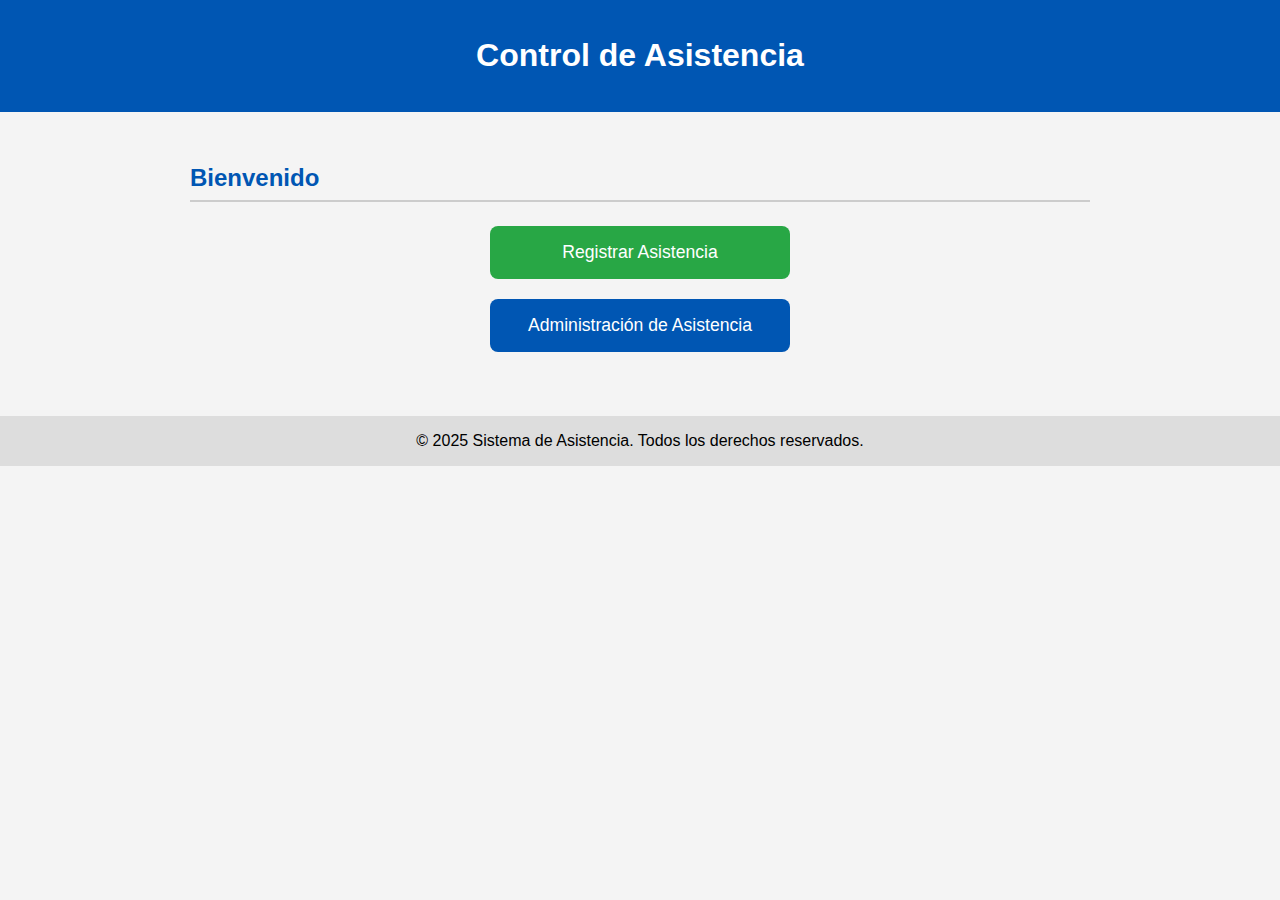
<file: index.html>
<!DOCTYPE html>
<html lang="es">
<head>
  <meta charset="UTF-8" />
  <meta name="viewport" content="width=device-width, initial-scale=1.0"/>
  <meta http-equiv="cache-control" content="no-cache, no-store, must-revalidate"/>
  <meta http-equiv="pragma" content="no-cache" />
  <meta http-equiv="Expires" content="0" />
  <title>Control de Asistencia - Prototipo</title>
  <style>
    :root {
      --color-primario: #0056b3;
      --color-exito: #28a745;
      --color-error: #dc3545;
      --color-fondo: #f4f4f4;
    }
    body {
      font-family: Arial, sans-serif;
      margin: 0;
      padding: 0;
      background-color: var(--color-fondo);
    }
    header {
      background-color: var(--color-primario);
      color: white;
      padding: 1rem;
      text-align: center;
    }
    nav {
      background-color: #003f7f;
      display: flex;
      justify-content: center;
      gap: 1rem;
      padding: 0.5rem;
    }
    nav a {
      color: white;
      text-decoration: none;
      font-weight: bold;
      cursor: pointer;
    }
    .section {
      max-width: 900px;
      margin: auto;
      padding: 2rem;
    }
    .oculto {
      display: none !important;
    }
    h2 {
      color: var(--color-primario);
      border-bottom: 2px solid #ccc;
      padding-bottom: 0.5rem;
    }
    .input-group {
      margin-bottom: 1.5rem;
    }
    label {
      display: block;
      margin-bottom: 0.5rem;
    }
    input, select, button {
      width: 100%;
      padding: 0.75rem;
      margin-top: 0.25rem;
      border: 1px solid #ccc;
      border-radius: 0.5rem;
      font-size: 1rem;
      box-sizing: border-box;
    }
    button.success {
      background-color: var(--color-exito);
      color: white;
      border: none;
    }
    button.error {
      background-color: var(--color-error);
      color: white;
      border: none;
    }
    .fingerprint-button {
      background-color: #007bff;
      color: white;
      border: none;
      padding: 0.75rem;
      width: 100%;
      margin-top: 0.5rem;
      border-radius: 0.5rem;
      font-size: 1rem;
      cursor: pointer;
    }
    .log {
      background-color: white;
      padding: 1rem;
      border-radius: 0.5rem;
      margin-top: 1rem;
    }
    footer {
      background-color: #ddd;
      text-align: center;
      padding: 1rem;
      margin-top: 2rem;
    }
    .botones {
      display: flex;
      flex-direction: column;
      gap: 1rem;
      width: 100%;
      max-width: 300px;
      margin: auto;
    }
    .btn-asistencia {
      background-color: var(--color-exito);
      color: white;
      border: none;
      padding: 1rem;
      font-size: 1.1rem;
      border-radius: 0.5rem;
      cursor: pointer;
    }
    .btn-admin {
      background-color: var(--color-primario);
      color: white;
      border: none;
      padding: 1rem;
      font-size: 1.1rem;
      border-radius: 0.5rem;
      cursor: pointer;
    }
    .btn-volver {
      background-color: #6c757d;
      color: white;
      border: none;
      padding: 0.75rem;
      font-size: 1rem;
      border-radius: 0.5rem;
      margin-top: 1rem;
      cursor: pointer;
    }
    @media (max-width: 600px) {
      .section {
        padding: 1rem;
      }
    }
  </style>
</head>
<body>
  <header>
    <h1>Control de Asistencia</h1>
  </header>

  <nav id="nav-bar" class="oculto">
    <a onclick="mostrarSeccion('registro')">Registro</a>
    <a onclick="mostrarSeccion('errores')">Errores</a>
    <a onclick="mostrarSeccion('administracion')">Administración</a>
    <a onclick="mostrarSeccion('ajustes')">Ajustes</a>
    <a onclick="cerrarSesion()">Cerrar sesión</a>
  </nav>

  <!-- Página principal -->
  <section class="section" id="inicio">
    <h2>Bienvenido</h2>
    <div class="botones">
      <button class="btn-asistencia" onclick="mostrarSeccion('registro')">Registrar Asistencia</button>
      <button class="btn-admin" onclick="mostrarSeccion('autenticacion')">Administración de Asistencia</button>
    </div>
  </section>

  <section class="section oculto" id="registro">
    <h2>Registro de Asistencia</h2>
    <div class="input-group">
      <label for="metodo">Método de Registro</label>
      <select id="metodo">
        <option>Huella</option>
        <option>Reconocimiento Facial</option>
        <option>PIN</option>
        <option>Tarjeta</option>
        <option>Clave</option>
      </select>
    </div>
    <div class="input-group">
      <label>Hora actual</label>
      <input type="text" value="08:30 AM" disabled>
    </div>
    <button id="btn-entrada" class="success">Registrar Entrada</button>
    <button id="btn-salida" class="success">Registrar Salida</button>
    <div class="log" id="registro-log"><strong>Registro del día:</strong><br>Entrada: --<br>Salida: --</div>
    <button class="btn-volver" onclick="mostrarSeccion('inicio')">⬅ Volver al inicio</button>
  </section>

  <section class="section oculto" id="autenticacion">
    <h2>Pantalla de Autenticación</h2>
    <div class="input-group">
      <label for="usuario">Usuario</label>
      <input type="text" id="usuario" placeholder="Ingresa tu usuario">
    </div>
    <div class="input-group">
      <label for="contrasena">Contraseña</label>
      <input type="password" id="contrasena" placeholder="Ingresa tu contraseña">
    </div>
    <button id="btn-login" class="success">Iniciar Sesión</button>
    <button class="fingerprint-button" onclick="alert('Verificación de huella simulada')">Verificar con huella</button>
    <button class="btn-volver" onclick="mostrarSeccion('inicio')">⬅ Volver al inicio</button>
  </section>

  <section class="section oculto" id="errores">
    <h2>Reporte de Errores</h2>
    <div class="log">
      <p><strong>Fecha:</strong> 15/06/2025<br><strong>Error:</strong> Fallo de conexión a base de datos</p>
      <p><strong>Fecha:</strong> 14/06/2025<br><strong>Error:</strong> Usuario no encontrado</p>
    </div>
    <button class="error">Descargar Reporte</button>
  </section>

  <section class="section oculto" id="administracion">
    <h2>Panel de Administración</h2>
    <p>Opciones administrativas como gestión de usuarios, reportes, permisos, etc.</p>
    <button class="success">Agregar Usuario</button>
    <button class="success">Ver Reportes</button>
  </section>

  <section class="section oculto" id="ajustes">
    <h2>Configuración y Ajustes</h2>
    <div class="input-group">
      <label for="tema">Tema del sistema</label>
      <select id="tema">
        <option>Claro</option>
        <option>Oscuro</option>
      </select>
    </div>
    <button class="success">Guardar Cambios</button>
  </section>

  <footer>
    &copy; 2025 Sistema de Asistencia. Todos los derechos reservados.
  </footer>

  <script>
    function mostrarSeccion(id) {
      const secciones = document.querySelectorAll(".section");
      secciones.forEach(seccion => seccion.classList.add("oculto"));
      document.getElementById(id).classList.remove("oculto");
    }

    function cerrarSesion() {
      document.getElementById("nav-bar").classList.add("oculto");
      mostrarSeccion("inicio");
    }

    // Lógica de inicio de sesión
    document.querySelector("#btn-login").addEventListener("click", function () {
      const usuario = document.getElementById("usuario").value;
      const contrasena = document.getElementById("contrasena").value;

      if (usuario === "admin" && contrasena === "1234") {
        document.getElementById("nav-bar").classList.remove("oculto");
        mostrarSeccion("registro");
      } else {
        alert("Usuario o contraseña incorrectos");
      }
    });

    // Al cargar, mostrar la pantalla de inicio
    window.onload = function () {
      mostrarSeccion("inicio");
    };
  
    // Funcionalidad de Control de Asistencia
    document.getElementById("btn-entrada").addEventListener("click", function() {
      const hora = new Date().toLocaleTimeString([], {hour: '2-digit', minute:'2-digit'});
      document.getElementById("registro-log").innerHTML =
        "<strong>Registro del día:</strong><br>Entrada: " + hora + "<br>Salida: --";
    });

    document.getElementById("btn-salida").addEventListener("click", function() {
      const hora = new Date().toLocaleTimeString([], {hour: '2-digit', minute:'2-digit'});
      let contenido = document.getElementById("registro-log").innerHTML;
      document.getElementById("registro-log").innerHTML =
        contenido.replace("Salida: --", "Salida: " + hora);
    });
  </script>
  <script>
    const CHECK_EVERY_MS = 5000;
    async function checkVersion() {
      try {
        const res = await fetch('version.txt?ts=' + Date.now(), { cache: 'no-store' });
        if (!res.ok) resturn;
        const v = (await res.text()).trim();
        const prev = localStorage.getItem('site_version');
        if (prev === null) {
          localStorage.setItem('site_version', v);
        } else if (prev !== v) {
        localStorage.setItem('site_version', v);
        local.reload();
        }
      } catch (e) {
      }
    }
    checkVersion();
    setInterval(checkVersion, CHECK_EVERY_MS);
  </script>
</body>
</html>
</file>
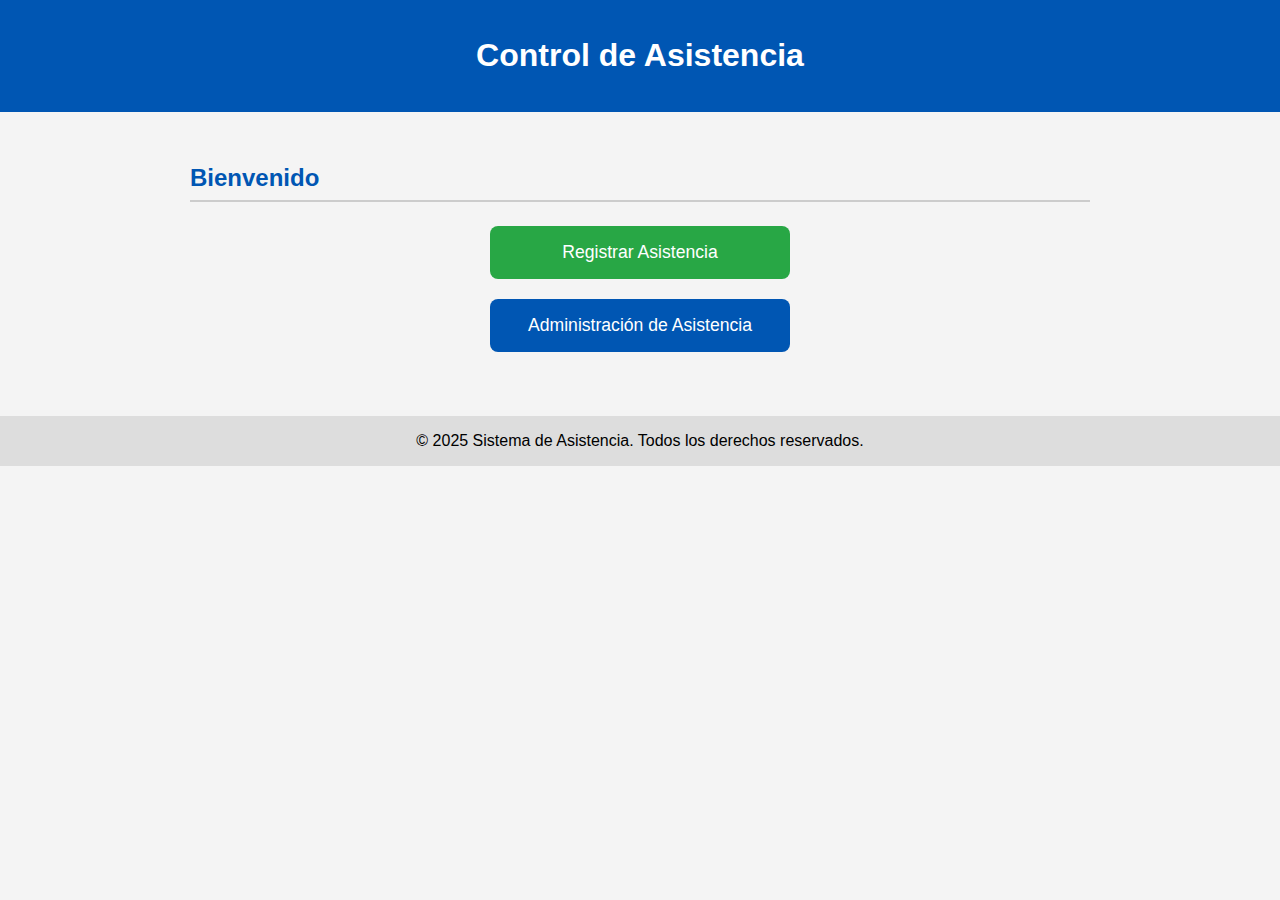
<file: RegistroAsistencia/index.html>
<!DOCTYPE html>
<html lang="es">
<head>
  <meta charset="UTF-8" />
  <meta name="viewport" content="width=device-width, initial-scale=1.0"/>
  <meta http-equiv="cache-control" content="no-cache, no-store, must-revalidate"/>
  <meta http-equiv="pragma" content="no-cache" />
  <meta http-equiv="Expires" content="0" />
  <title>Control de Asistencia - Prototipo</title>
  <link rel="stylesheet" href="style.css">
</head>
<body>
  <header>
    <h1>Control de Asistencia</h1>
  </header>

  <nav id="nav-bar" class="oculto">
    <a onclick="navegar('registro')">Registro</a>
    <a onclick="navegar('errores')">Errores</a>
    <a onclick="navegar('administracion')">Administración</a>
    <a onclick="navegar('ajustes')">Ajustes</a>
    <a onclick="cerrarSesion()">Cerrar sesión</a>
  </nav>

  <!-- Página principal -->
  <section class="section" id="inicio">
    <h2>Bienvenido</h2>
    <div class="botones">
      <button class="btn-asistencia" onclick="navegar('registro')">Registrar Asistencia</button>
      <button class="btn-admin" onclick="navegar('autenticacion')">Administración de Asistencia</button>
    </div>
  </section>

  <!-- Registro de asistencia -->
  <section class="section oculto" id="registro">
    <h2>Registro de Asistencia</h2>
    <div class="input-group">
      <label for="metodo">Método de Registro</label>
      <select id="metodo">
        <option>Huella</option>
        <option>Reconocimiento Facial</option>
        <option>PIN</option>
        <option>Tarjeta</option>
        <option>Clave</option>
      </select>
    </div>
    <div id="campo-extra" class="input-group oculto"></div>
    <div class="input-group">
      <label>Hora actual</label>
      <input type="text" id="hora-actual" disabled>
    </div>
    <button id="btn-entrada" class="success">Registrar Entrada</button>
    <button id="btn-salida" class="success">Registrar Salida</button>
    <div class="log" id="registro-log"><strong>Registro del día:</strong><br>Entrada: --<br>Salida: --</div>
    <button class="btn-volver" onclick="navegar('inicio')">⬅ Volver al inicio</button>
  </section>

  <!-- Autenticación -->
  <section class="section oculto" id="autenticacion">
    <h2>Pantalla de Autenticación</h2>
    <div class="input-group">
      <label for="usuario">Usuario</label>
      <input type="text" id="usuario" placeholder="Ingresa tu usuario">
    </div>
    <div class="input-group">
      <label for="contrasena">Contraseña</label>
      <input type="password" id="contrasena" placeholder="Ingresa tu contraseña">
    </div>
    <button id="btn-login" class="success">Iniciar Sesión</button>
    <button class="fingerprint-button" onclick="alert('Verificación de huella simulada')">Verificar con huella</button>
    <button class="btn-volver" onclick="navegar('inicio')">⬅ Volver al inicio</button>
  </section>

  <!-- Errores -->
  <section class="section oculto" id="errores">
    <h2>Reporte de Errores</h2>
    <div class="log">
      <p><strong>Fecha:</strong> 15/06/2025<br><strong>Error:</strong> Fallo de conexión a base de datos</p>
      <p><strong>Fecha:</strong> 14/06/2025<br><strong>Error:</strong> Usuario no encontrado</p>
    </div>
    <button class="error">Descargar Reporte</button>
  </section>

  <!-- Administración -->
  <section class="section oculto" id="administracion">
  <h2>Panel de Administración</h2>

  <!-- Botones -->
  <div class="botones">
    <button class="success" onclick="mostrarFormularioEmpleado()">Agregar Nuevo Usuario</button>
    <button class="success" onclick="mostrarReportes()">Ver Reportes</button>
  </div>

  <!-- Formulario oculto -->
  <div id="formEmpleado" class="oculto">
    <h3>Nuevo Empleado</h3>
    <div class="input-group">
      <label for="cedula">Cédula</label>
      <input type="number" id="cedula" />
    </div>
    <div class="input-group">
      <label for="nombre">Nombre</label>
      <input type="text" id="nombre" />
    </div>
    <div class="input-group">
      <label for="telefono">Teléfono</label>
      <input type="text" id="telefono" />
    </div>
    <button class="success" onclick="agregarEmpleado()">Guardar</button>
  </div>

  <!-- Reportes ocultos -->
  <div id="reportes" class="oculto">
    <h3>Historial de Asistencias</h3>
    <div id="tablaAsistencias">No hay registros aún.</div>
  </div>
</section>
  <!-- Ajustes -->
  <section class="section oculto" id="ajustes">
    <h2>Configuración y Ajustes</h2>
    <div class="input-group">
      <label for="tema">Tema del sistema</label>
      <select id="tema">
        <option value="claro">Claro</option>
        <option value="oscuro">Oscuro</option>
      </select>
    </div>
    <div class="input-group">
      <label for="formatoHora">Formato de Hora</label>
      <select id="formatoHora">
        <option value="12">12 horas</option>
        <option value="24">24 horas</option>
      </select>
    </div>
    <button class="success" onclick="guardarAjustes()">Guardar Cambios</button>
  </section>

  <footer>
    &copy; 2025 Sistema de Asistencia. Todos los derechos reservados.
  </footer>

  <script src="script.js"></script>
</body>
</html>
</file>
<file: RegistroAsistencia/style.css>
:root {
  --color-primario: #0056b3;
  --color-exito: #28a745;
  --color-error: #dc3545;
  --color-fondo: #f4f4f4;
}
body {
  font-family: Arial, sans-serif;
  margin: 0;
  padding: 0;
  background-color: var(--color-fondo);
}
header {
  background-color: var(--color-primario);
  color: white;
  padding: 1rem;
  text-align: center;
}
nav {
  background-color: #003f7f;
  display: flex;
  justify-content: center;
  gap: 1rem;
  padding: 0.5rem;
}
nav a {
  color: white;
  text-decoration: none;
  font-weight: bold;
  cursor: pointer;
}
.section {
  max-width: 900px;
  margin: auto;
  padding: 2rem;
}
.oculto {
  display: none !important;
}
h2 {
  color: var(--color-primario);
  border-bottom: 2px solid #ccc;
  padding-bottom: 0.5rem;
}
.input-group {
  margin-bottom: 1.5rem;
}
label {
  display: block;
  margin-bottom: 0.5rem;
}
input, select, button {
  width: 100%;
  padding: 0.75rem;
  margin-top: 0.25rem;
  border: 1px solid #ccc;
  border-radius: 0.5rem;
  font-size: 1rem;
  box-sizing: border-box;
}
button.success {
  background-color: var(--color-exito);
  color: white;
  border: none;
}
button.error {
  background-color: var(--color-error);
  color: white;
  border: none;
}
.fingerprint-button {
  background-color: #007bff;
  color: white;
  border: none;
  padding: 0.75rem;
  width: 100%;
  margin-top: 0.5rem;
  border-radius: 0.5rem;
  font-size: 1rem;
  cursor: pointer;
}
.log {
  background-color: white;
  padding: 1rem;
  border-radius: 0.5rem;
  margin-top: 1rem;
}
footer {
  background-color: #ddd;
  text-align: center;
  padding: 1rem;
  margin-top: 2rem;
}
.botones {
  display: flex;
  flex-direction: column;
  gap: 1rem;
  width: 100%;
  max-width: 300px;
  margin: auto;
}
.btn-asistencia {
  background-color: var(--color-exito);
  color: white;
  border: none;
  padding: 1rem;
  font-size: 1.1rem;
  border-radius: 0.5rem;
  cursor: pointer;
}
.btn-admin {
  background-color: var(--color-primario);
  color: white;
  border: none;
  padding: 1rem;
  font-size: 1.1rem;
  border-radius: 0.5rem;
  cursor: pointer;
}
.btn-volver {
  background-color: #6c757d;
  color: white;
  border: none;
  padding: 0.75rem;
  font-size: 1rem;
  border-radius: 0.5rem;
  margin-top: 1rem;
  cursor: pointer;
}
@media (max-width: 600px) {
  .section {
    padding: 1rem;
  }
}
</file>
